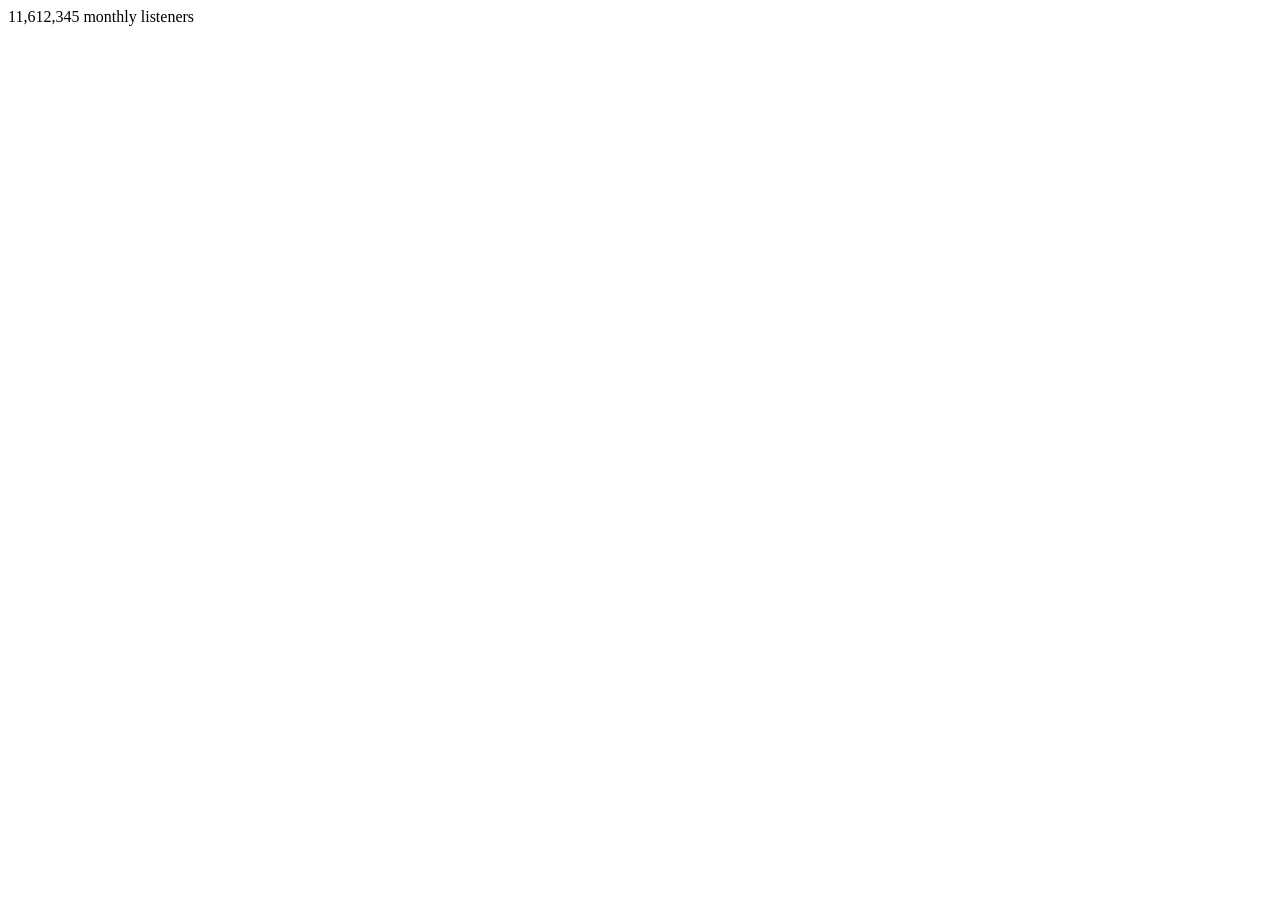
<file: tests/fixtures/spotify_artist.html>
<!DOCTYPE html><html><head><title>Radiohead | Spotify</title>
<meta property="og:title" content="Radiohead"/>
<meta property="og:description" content="Artist · 11.6M monthly listeners."/>
<meta name="description" content="Listen to Radiohead on Spotify. Artist · 11.6M monthly listeners."/>
</head><body><div>11,612,345 monthly listeners</div></body></html>
</file>
